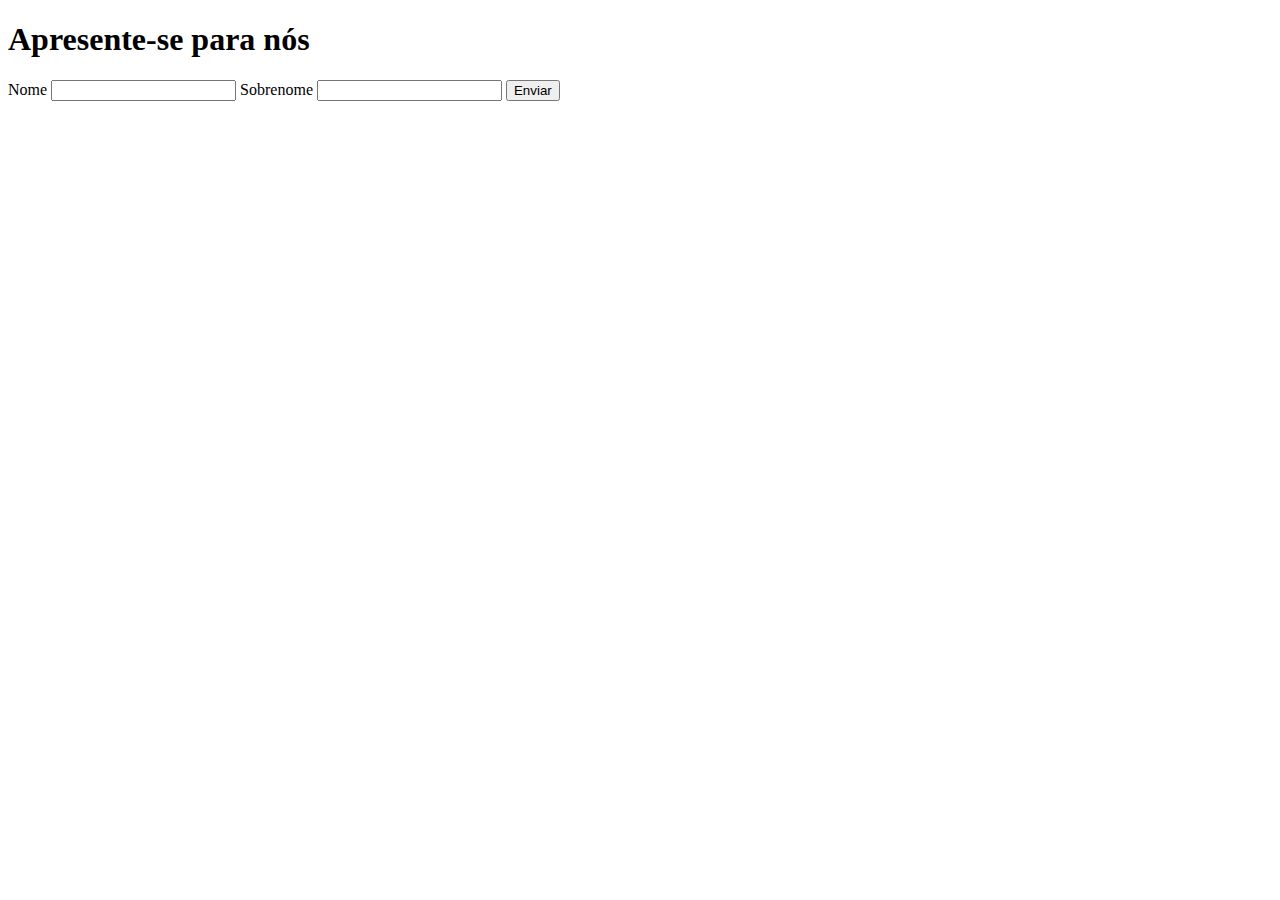
<file: Atividade Pratica/index.html>
<!DOCTYPE html>
<html lang="en">
<head>
    <meta charset="UTF-8">
    <meta name="viewport" content="width=device-width, initial-scale=1.0">
    <title>Document</title>
</head>
<body>

    <header>
        <h1>Apresente-se para nós</h1>
    </header>
    
    <section>
        <form action="cad.php" method="get">
            <label for="nome">Nome</label>
            <input type="text" name="nome" id="idnome">

            <label for="sobrenome">Sobrenome</label>
            <input type="text" name="sobrenome" id="idsobrenome">

            <input type="submit" value="Enviar">

        </form>
    </section>
</body>
</html>
</file>
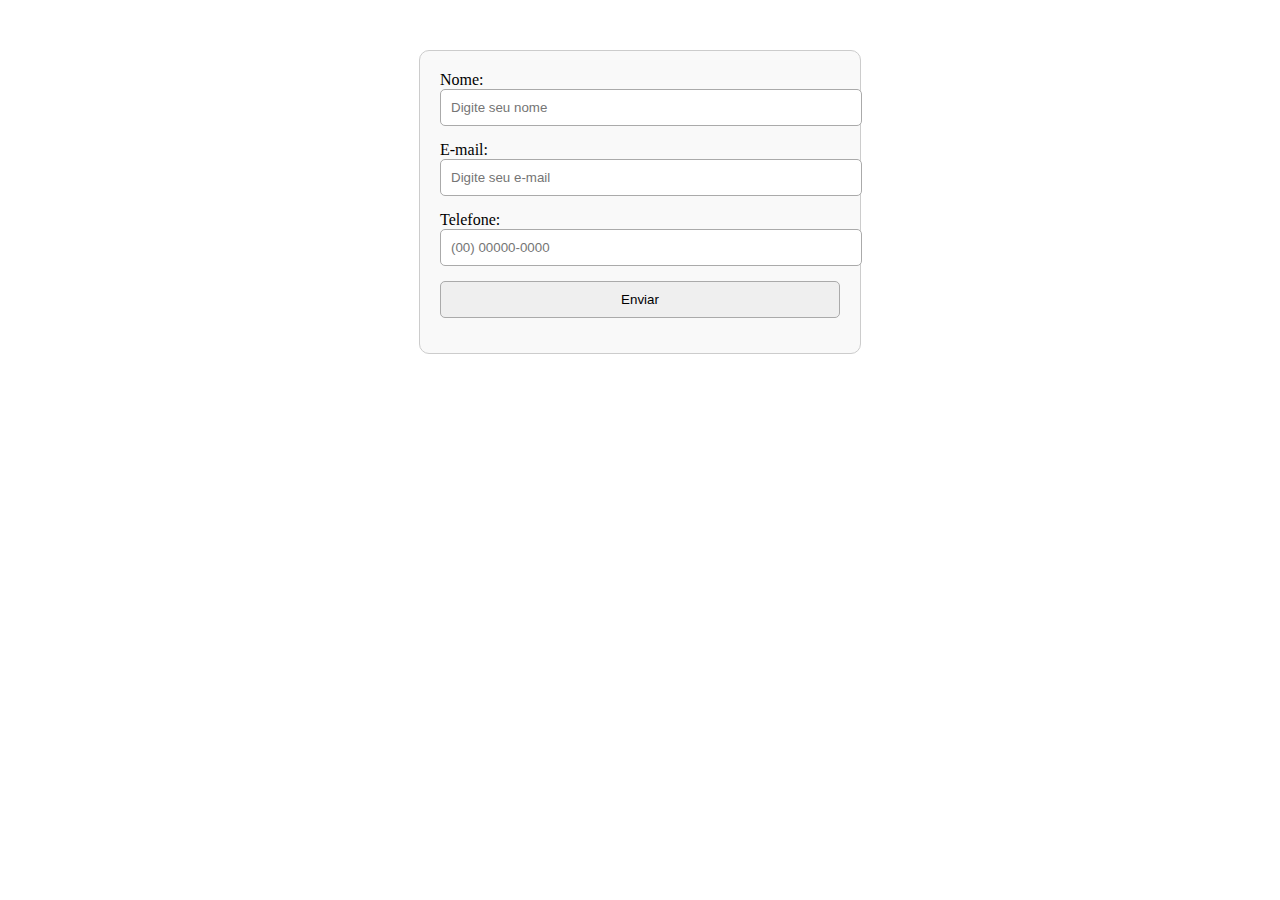
<file: terça feira 19 nov/index.html>
<!DOCTYPE html>
<html lang="pt-br">
<head>
    <meta charset="UTF-8">
    <meta name="viewport" content="width=device-width, initial-scale=1.0">
    <title>Validação Simples de Formulário</title>
    <style>
        /* Estilização básica para o formulário */
        .form-container {
            max-width: 400px;
            margin: 50px auto;
            padding: 20px;
            border: 1px solid #ccc;
            border-radius: 10px;
            background-color: #f9f9f9;
        }
        input, button {
            width: 100%;
            padding: 10px;
            margin-bottom: 15px;
            border: 1px solid #aaa;
            border-radius: 5px;
        }
        .error {
            color: red;
            font-size: 14px;
        }
    </style>
</head>
<body>

    <div class="form-container">
        <form id="formularioCadastro">
            <!-- Campo de entrada para Nome -->
            <label for="nome">Nome:</label>
            <input type="text" id="nome" placeholder="Digite seu nome">

            <!-- Campo de entrada para E-mail -->
            <label for="email">E-mail:</label>
            <input type="email" id="email" placeholder="Digite seu e-mail">

            <!-- Campo de entrada para Telefone -->
            <label for="telefone">Telefone:</label>
            <input type="text" id="telefone" placeholder="(00) 00000-0000">

            <!-- Botão de envio -->
            <button type="button" onclick="validarFormulario()">Enviar</button>
            <div id="mensagemErro" class="error"></div>
        </form>
    </div>

    <script>
        // Função que valida os campos do formulário
        function validarFormulario() {
            // Captura os valores dos campos de entrada e remove espaços extras
            const nome = document.getElementById('nome').value.trim(); // Captura o valor do campo "nome"
            const email = document.getElementById('email').value.trim(); // Captura o valor do campo "email"
            const telefone = document.getElementById('telefone').value.trim(); // Captura o valor do campo "telefone"
            const mensagemErro = document.getElementById('mensagemErro'); // Referência para a div de mensagens de erro

            // Limpa mensagens de erro anteriores
            mensagemErro.textContent = '';

            // Verifica se o campo "nome" está vazio
            if (nome === '') {
                mensagemErro.textContent = 'Por favor, preencha o campo nome.';
                return; // Interrompe a execução da função se o campo estiver vazio
            }

            // sinal de alerta(!)Verifica se o campo "e-mail" está no formato correto (contém "@" e ".")
            if (!email.includes('@') || !email.includes('.')) {
                mensagemErro.textContent = 'Por favor, insira um e-mail válido.';
                return; // Interrompe a execução da função se o e-mail for inválido
            }

            // Verifica se o campo "telefone" tem pelo menos 10 caracteres
            if (telefone.length < 10) {
                mensagemErro.textContent = 'Por favor, insira um telefone com pelo menos 10 dígitos.';
                return; // Interrompe a execução da função se o telefone for muito curto
            }

            // Se todas as validações forem aprovadas, exibe uma mensagem de sucesso
            alert('Formulário enviado com sucesso!');
        }
    </script>

</body>
</html>
</file>
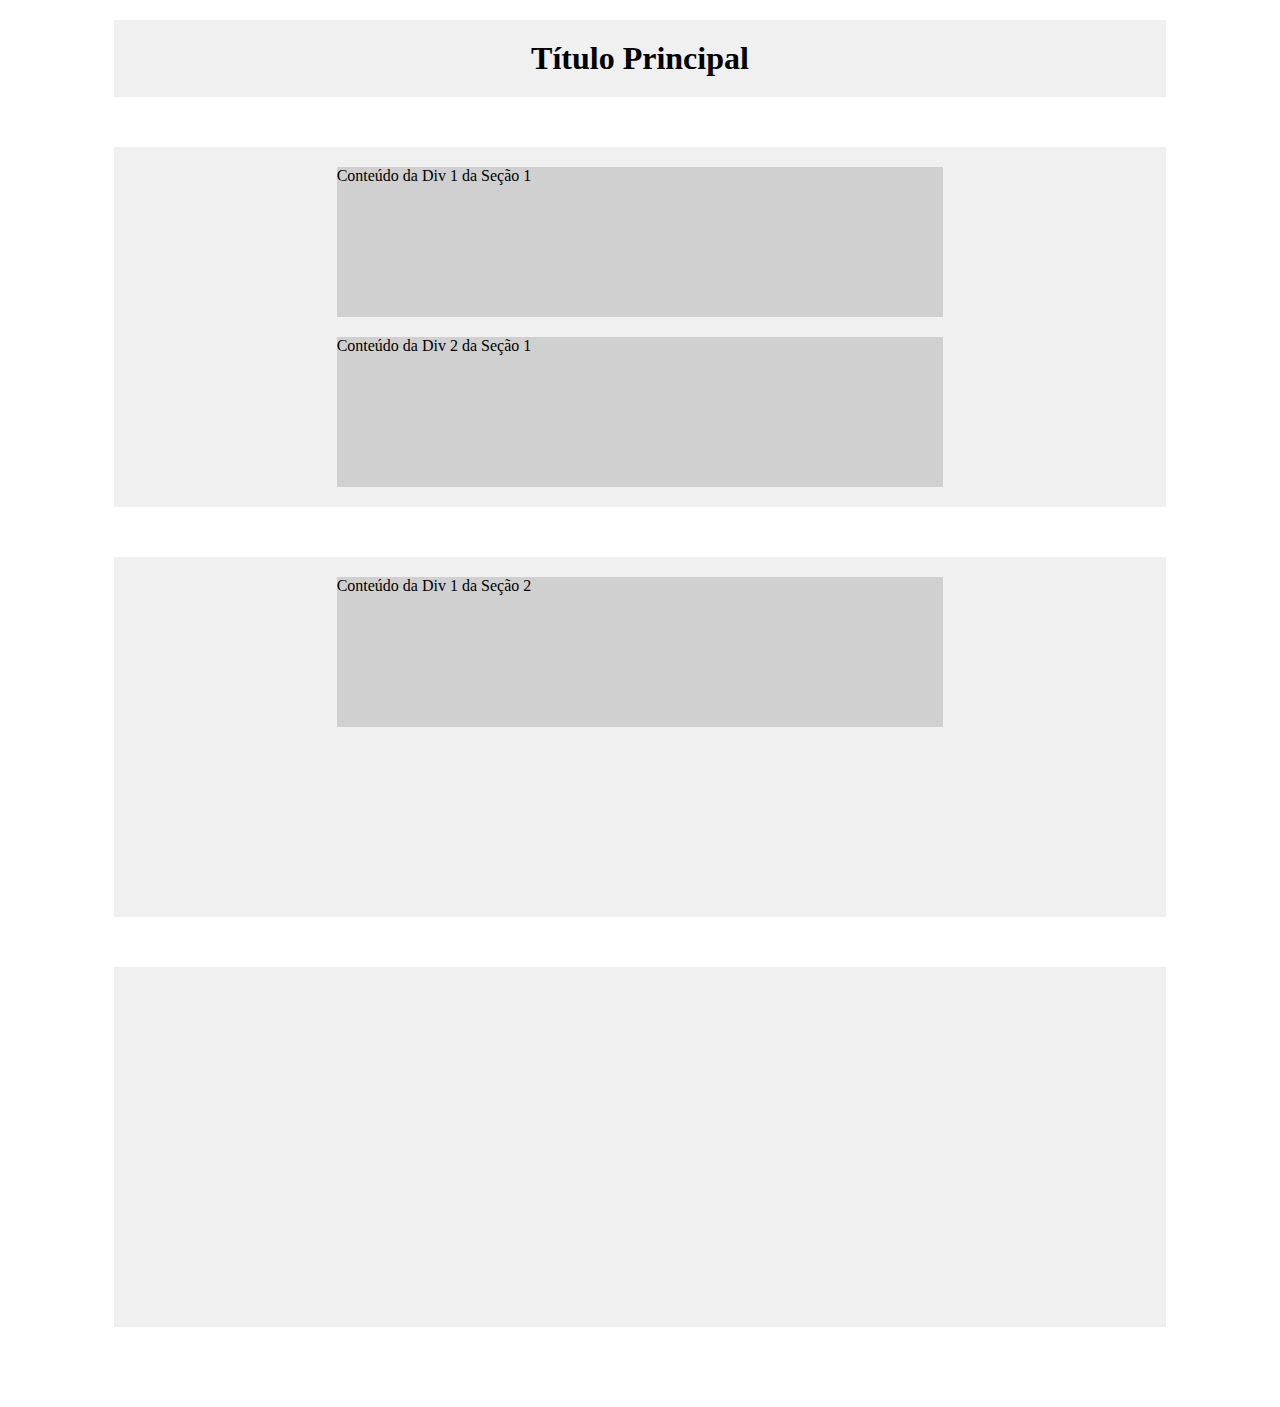
<file: terça-feira 05 nov/index.html>
<!DOCTYPE html>
<html lang="pt-BR">
<head>
  <meta charset="UTF-8">
  <meta name="viewport" content="width=device-width, initial-scale=1.0">
  <title>Efeito Scroll em Loop nas Divs</title>
  <style>
    /* Estilos básicos das seções */
    .section {
      width: 80%;
      margin: 50px auto;
      padding: 20px;
      background-color: #f0f0f0;
      display: flex;
      flex-direction: column;
      align-items: center;
      gap: 20px;
    }

    /* Estilos das divs internas */
    .content-box {
      width: 60%;
      height: 150px;
      background-color: #d0d0d0;
      opacity: 0;
      transform: translateY(100px); /* Posição inicial para o efeito */
      transition: all 1s ease; /* Transição suave */
    }

    /* Classe de revelação */
    .reveal {
      opacity: 1;
      transform: translateY(0);
    }

    /* Estilos adicionais para o título */
    #title {
      text-align: center;
      font-size: 2rem;
      margin-top: 20px;
    }
  </style>
</head>
<body>

  <h1 id="title" class="section">Título Principal</h1>
  <div id="section1" class="section">
    <div class="content-box">Conteúdo da Div 1 da Seção 1</div>
    <div class="content-box">Conteúdo da Div 2 da Seção 1</div>
  </div>
  <div id="section2" class="section">
    <div class="content-box">Conteúdo da Div 1 da Seção 2</div>
    <div class="content-box">Conteúdo da Div 2 da Seção 2</div>
  </div>
  <div id="section3" class="section">
    <div class="content-box">Conteúdo da Div 1 da Seção 3</div>
    <div class="content-box">Conteúdo da Div 2 da Seção 3</div>
  </div>

  <script>
    function initializeScrollEffect() {
      const contentBoxes = document.querySelectorAll('.content-box');

      // Configurações do Observer para as divs internas
      const observer = new IntersectionObserver((entries) => {
        entries.forEach(entry => {
          if (entry.isIntersecting) {
            entry.target.classList.add('reveal');
          } else {
            entry.target.classList.remove('reveal'); // Remove para que o efeito ocorra em loop
          }
        });
      }, {
        threshold: 0.5 // 50% do elemento visível
      });

      // Observando cada content-box
      contentBoxes.forEach(box => {
        observer.observe(box);
      });
    }

    // Chamando a função para inicializar o efeito
    initializeScrollEffect();
  </script>
</body>
</html>
</file>
